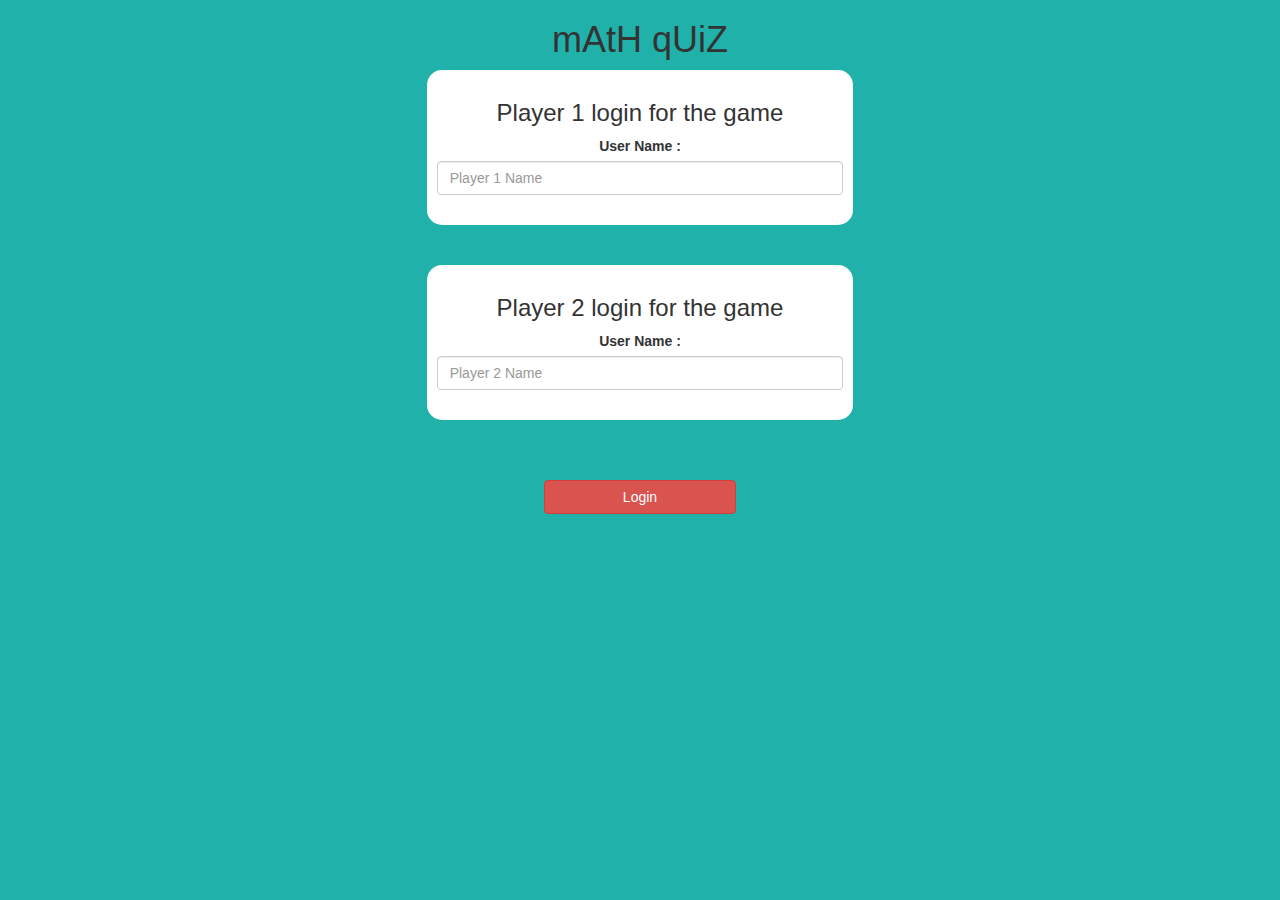
<file: index.html>
<!DOCTYPE html>
<html>

<head>
	<title>Math Quiz</title>
	<meta name="viewport" content="width=device-width, initial-scale=1">
	<link rel="stylesheet" href="https://maxcdn.bootstrapcdn.com/bootstrap/3.4.0/css/bootstrap.min.css">
	<script src="https://ajax.googleapis.com/ajax/libs/jquery/3.4.1/jquery.min.js"></script>
	<script src="https://maxcdn.bootstrapcdn.com/bootstrap/3.4.0/js/bootstrap.min.js"></script>

	<link rel="stylesheet" type="text/css" href="game.css">

	<script src="game_login.js"></script>
</head>

<body>
	<center>
		<h1>mAtH qUiZ</h1>
		<div class="col-lg-4 col-sm-8 col-xs-11 login_div1">
			<h3>Player 1 login for the game</h3>
			<label>User Name : </label>
			<input type="text" id="player1_name_input" class="form-control" placeholder="Player 1 Name">
			<br>
		</div>
		<br>
		<br>
		<div class="col-lg-4 col-sm-8 col-xs-11 login_div2">
			<h3>Player 2 login for the game</h3>
			<label>User Name : </label>
			<input type="text" id="player2_name_input" class="form-control" placeholder="Player 2 Name">
			<br>
		</div>
		<br>
		<br>
		<br>
		<button style="width: 15% " class="btn btn-danger" onclick="addUser()">Login</button>
	</center>
</body>

</html>
</file>
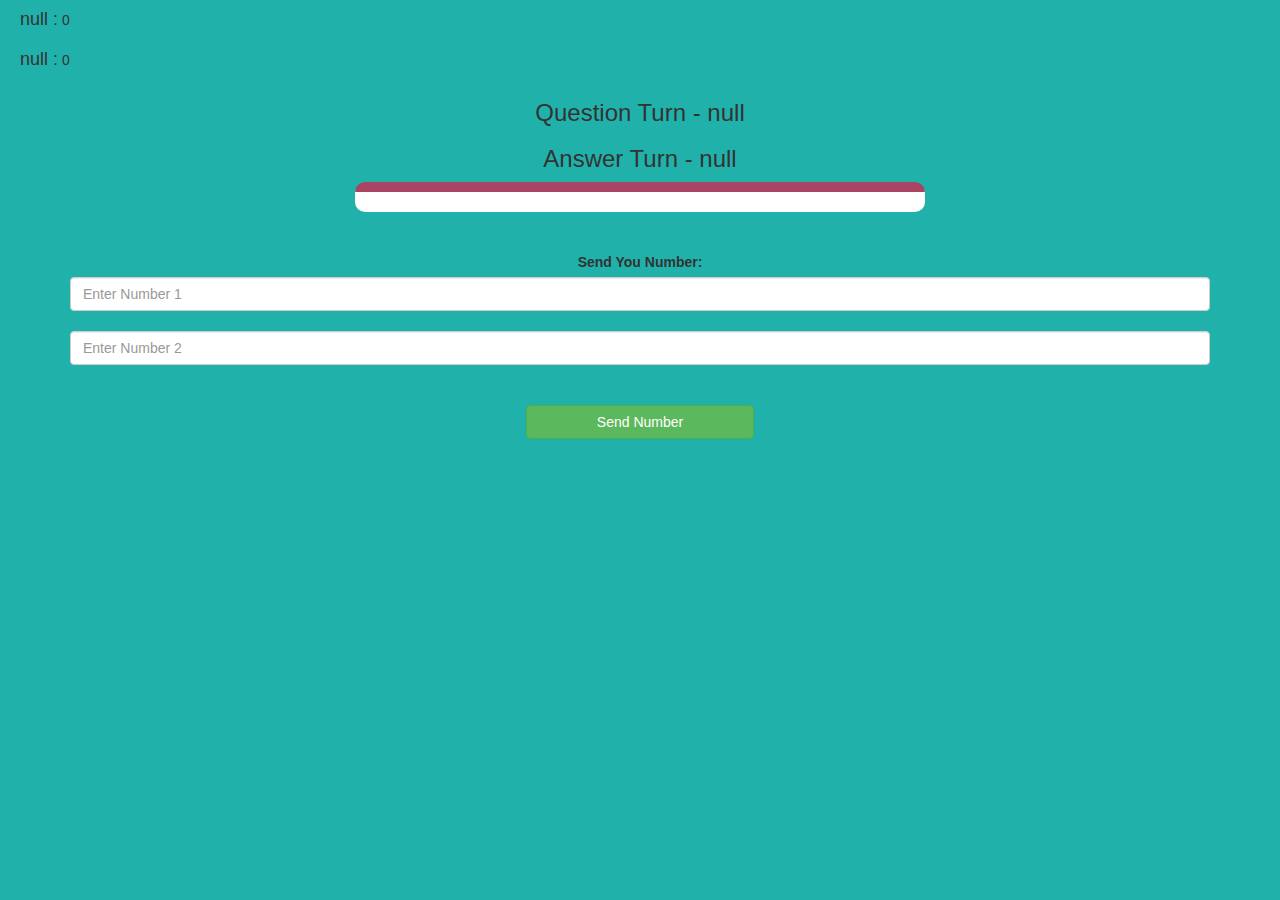
<file: game_page.html>
<!DOCTYPE html>
<html>

<head>
	<title>Math Quiz</title>

	<meta name="viewport" content="width=device-width, initial-scale=1">
	<link rel="stylesheet" href="https://maxcdn.bootstrapcdn.com/bootstrap/3.4.0/css/bootstrap.min.css">
	<script src="https://ajax.googleapis.com/ajax/libs/jquery/3.4.1/jquery.min.js"></script>
	<script src="https://maxcdn.bootstrapcdn.com/bootstrap/3.4.0/js/bootstrap.min.js"></script>

	<link rel="stylesheet" type="text/css" href="game.css">
</head>

<body>

	<h4 id="player1_name"></h4> <span id="player1_score"></span>
	<br>
	<h4 id="player2_name"></h4> <span id="player2_score"></span>

	<div class="container">
		<center>
			<h2 style="color: white;"></h2>
			<h3 id="player_question"></h3>
			<h3 id="player_answer"></h3>
			<div id="output" class="col-lg-6"></div>
			<br>
			<br>

			<label>Send You Number: <b style="color: red">
				</b>
			</label>
			<input type="text" id="number1" class="form-control" placeholder="Enter Number 1">
			<br>
			<input type="text" id="number2" class="form-control" placeholder="Enter Number 2">
			<br>
			<br>
<button onclick="send()" class="btn btn-success" style = "width:20%;">Send Number</button>
		</center>
	</div>

	<script src="main.js"></script>
</body>

</html>
</file>
<file: game.css>
body
{
	background:lightseagreen;
}

	.login_div1 , .login_div2
	{
		background: white;
		padding: 10px;
		float: none;
		border-radius: 15px;
	}


#player1_name , #player2_name
{
	display: inline-block;
	margin-left: 20px;
}
#word
{
	width: 60%;
}
#word_display
{
	letter-spacing: 5px;
}
#output
{
background: white;
border-radius: 10px;
border-top: 10px solid #AA4465;
padding: 10px;
float: none;
text-align: left;
}
</file>
